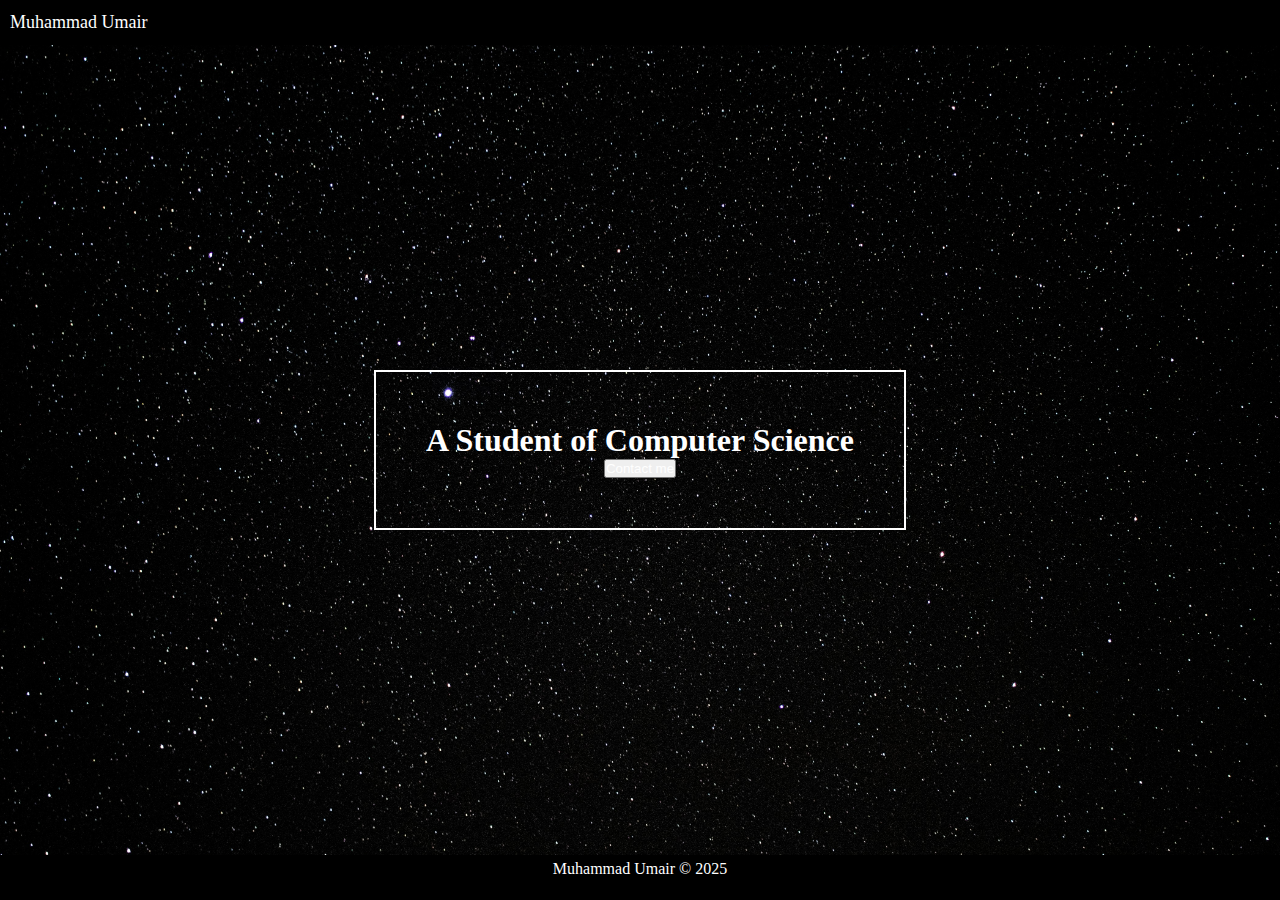
<file: index.html>
<html>

<head>
    <meta charset="UTF-8">
    <meta name="viewport" content="width=device-width, initial-scale=1.0">
    <meta name="description" content="A Student of Computer Science">
    <meta name="robots" content="noindex, nofollow">
    <link rel="canonical" href="https://muhammadumair.pk/home.html">
    <link rel="icon" type="image/x-logo" href="Media/favicon.png">
    <title>Muhammad Umair</title>
    <script> window.location.replace("home.html"); </script>
</head>

<body>
</body>

</html>
</file>
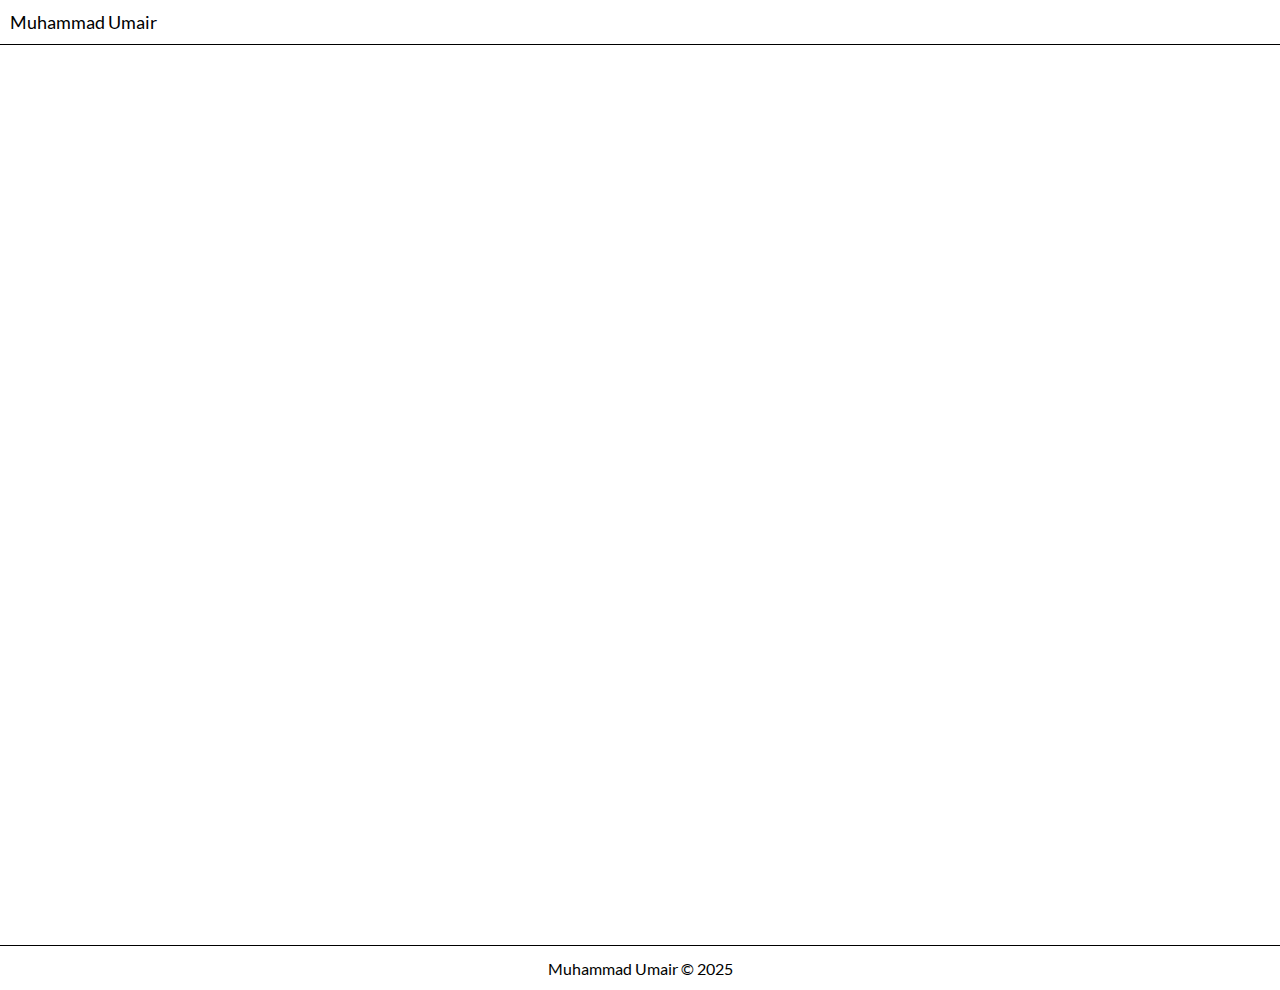
<file: contact-me.html>
<!DOCTYPE html>
<html lang="en">

<head>
    <meta charset="UTF-8">
    <meta name="viewport" content="width=device-width, initial-scale=1.0">
    <meta name="description" content="Muhammad Umair - Contact me">
    <link rel="stylesheet" href="contact-me.css">
    <link rel="icon" type="image/x-logo" href="Media/favicon.png">
    <title>Contact me</title>

</head>

<body>
    <header>
        <a href="/"> Muhammad Umair </a>
    </header>

    <main>
        <div class="content">
            <iframe
                src="https://docs.google.com/forms/d/e/1FAIpQLSck7Lb_KLSd9NqvZxofoRjBQTyTLmb0_VHfLHE3-aaHcISxyA/viewform?embedded=true"
                width="640" height="800" frameborder="0" marginheight="0" marginwidth="0">Loading…</iframe>
        </div>
    </main>

    <footer>
        <a href="/"> Muhammad Umair &copy; 2025</a>
    </footer>
</body>

</html>
</file>
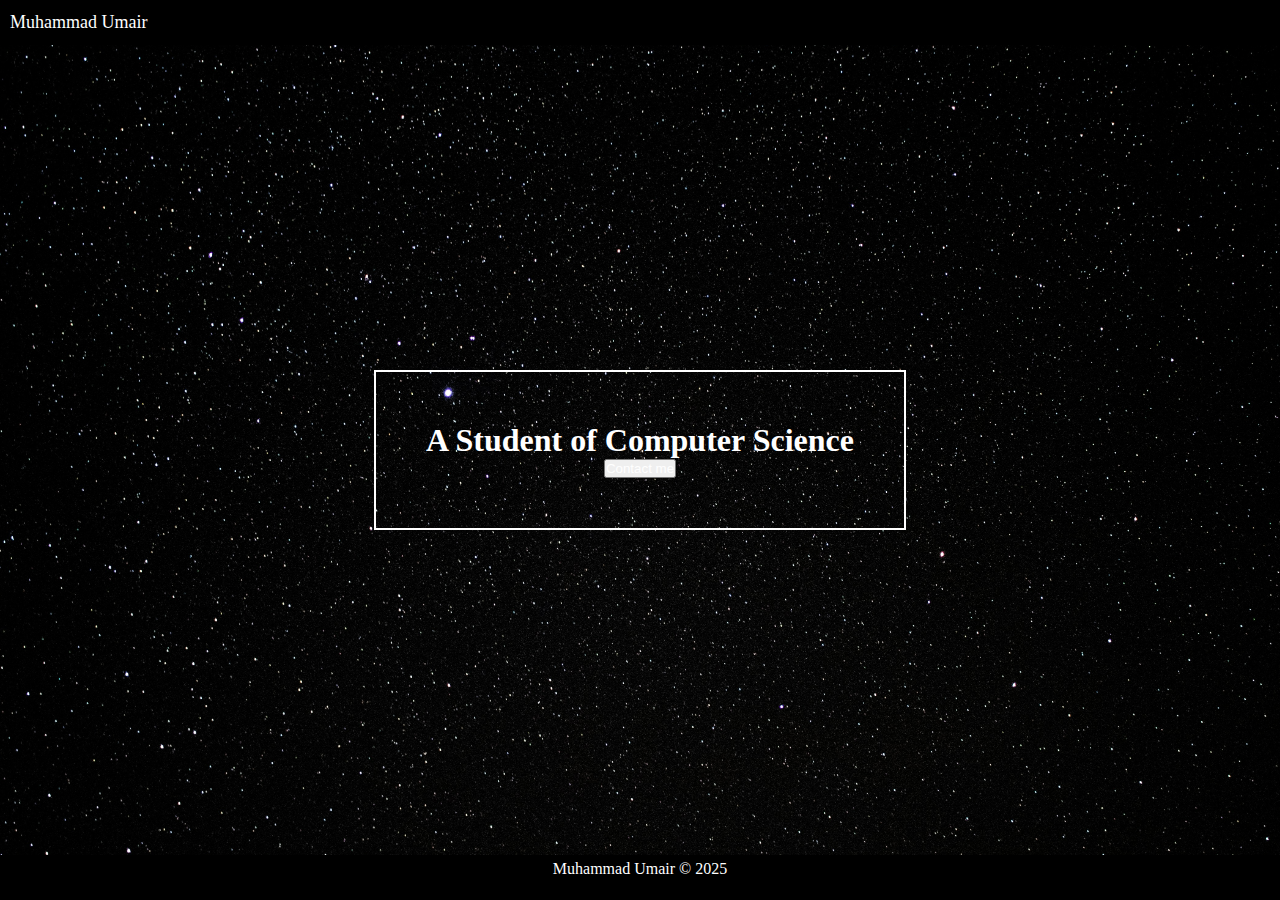
<file: home.html>
<html>

<head>
    <meta charset="UTF-8">
    <meta name="viewport" content="width=device-width, initial-scale=1.0">
    <meta name="description" content="A Student of Computer Science">
    <link rel="stylesheet" href="home.css">
    <link rel="icon" type="image/x-logo" href="Media/mu.png">
    <title>Muhammad Umair</title>

</head>

<body>
    <header>
        <a href="home.html"> Muhammad Umair </a>
    </header>

    <main>
        <div class="content">
            <h1> A Student of Computer Science</h1>
            <div class="contact-btn">
                <a href="contact-me.html"><button> Contact me </button></a>
            </div>
        </div>
    </main>

    <footer>
        <p> <a href="home.html"> Muhammad Umair </a> &copy; 2025</p>
    </footer>
</body>

</html>
</file>
<file: contact-me.css>
* {
    padding: 0;
    margin: 0;
    box-sizing: border-box;
    -webkit-tap-highlight-color: transparent;
    scrollbar-width: none;
    -webkit-scrollbar-width: none;
}

@font-face {
    font-family: my-font;
    src: url(My-Fonts/Lato/Lato-Regular.ttf);
}

body {
    color: black;
    background-color: white;
    font-family: my-font;
}

header {
    position: sticky;
    top: 0;
    display: flex;
    font-size: large;
    z-index: 2;
    align-items: center;
    padding: 10px;
    height: 5vh;
    background-color: white;
    border-bottom: 1px solid black;
}

a {
    text-decoration: none;
    color: black;
}

button {
    color: black;
    cursor: pointer;
    background: transparent;
}

main {
    display: flex;
    justify-content: center;
    align-items: center;
}


.content {
    display: flex;
    flex-direction: column;
    align-items: center;
    justify-content: center;
    text-align: center;
    margin: 50px;
    font-size: x-large;
}

footer {
    color: white;
    display: flex;
    align-items: center;
    justify-content: center;
    height: 5vh;
    padding: 10px;
    text-align: center;
    border-top: 1px solid black;

}

@media only screen and (max-width: 600px) {
    header {
        font-size: medium;
    }

    footer {
        font-size: small;
    }

    .content {
        font-size: large;
    }

    iframe {
        width: 100vw;
        height: 900px;
    }
}
</file>
<file: home.css>
* {
    padding: 0;
    margin: 0;
    box-sizing: border-box;
}

body {
    color: white;
    background-color: black;
    background-image: url(Media/space.jpg);
    background-repeat: no-repeat;
    background-size: cover;
    background-position: center;
}

header {
    position: sticky;
    top: 0;
    display: flex;
    font-size:large;
    z-index: 2;
    align-items: center;
    padding: 10px;
    background-color: black;
    height: 5vh;
}

a {
    text-decoration: none;
    color: white;
}

button{
    color: white;
    cursor: pointer;
}

main {
    height: 100%;
    display: flex;
    justify-content: center;
    align-items: center;
    height: 90vh;
}


.content {
    background: transparent;
    text-align: center;
    border: 2px solid white;
    padding: 50px;
    margin: 50px;
}

.contact-me {
    position: fixed;
    bottom: 40;
    right: 20;
}

.contact-me > a > button {
    background: transparent;
    padding: 10px;
    border-radius: 20px;
    border-color: white;
}

footer {
    text-align: center;
    padding: 5px;
    font-size: medium;
    background-color: black;
    height: 5vh;
}

@media only screen and (max-width: 600px){
    header{
        font-size: medium;
    }
    footer{
        font-size: small;
    }

}
</file>
